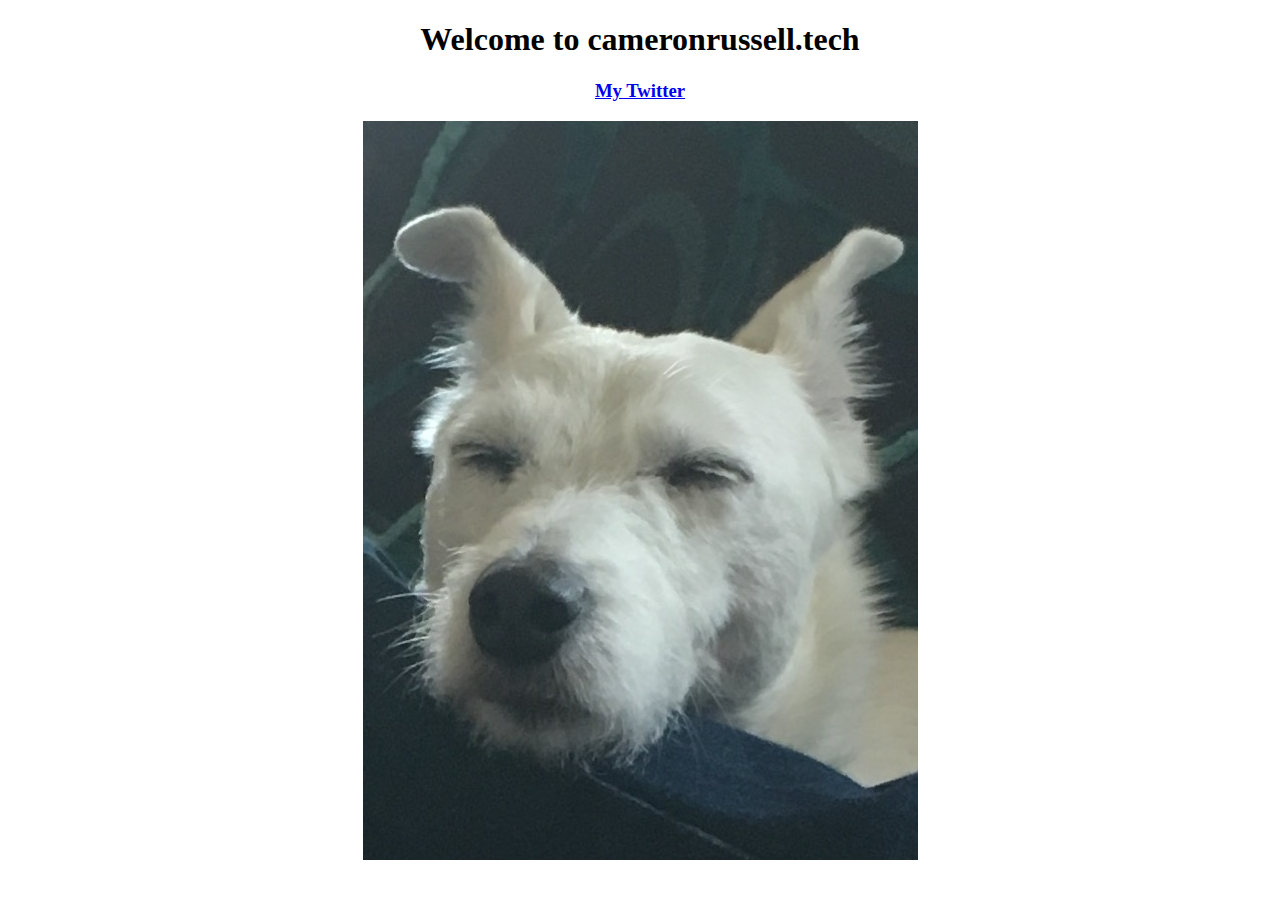
<file: index.html>
<!DOCTYPE html>
<html lang="en" dir="ltr">
  <head>
    <meta charset="utf-8">
    <title>Cameron Russell</title>
  </head>
  <body>
    <center>
      <h1>Welcome to cameronrussell.tech</h1>
      <h3>
        <a href="https://twitter.com/_cameron14">My Twitter</a>
      </h3>
      <img src="assets/millie.jpeg" alt="millie">
    </center>
  </body>
</html>
</file>
